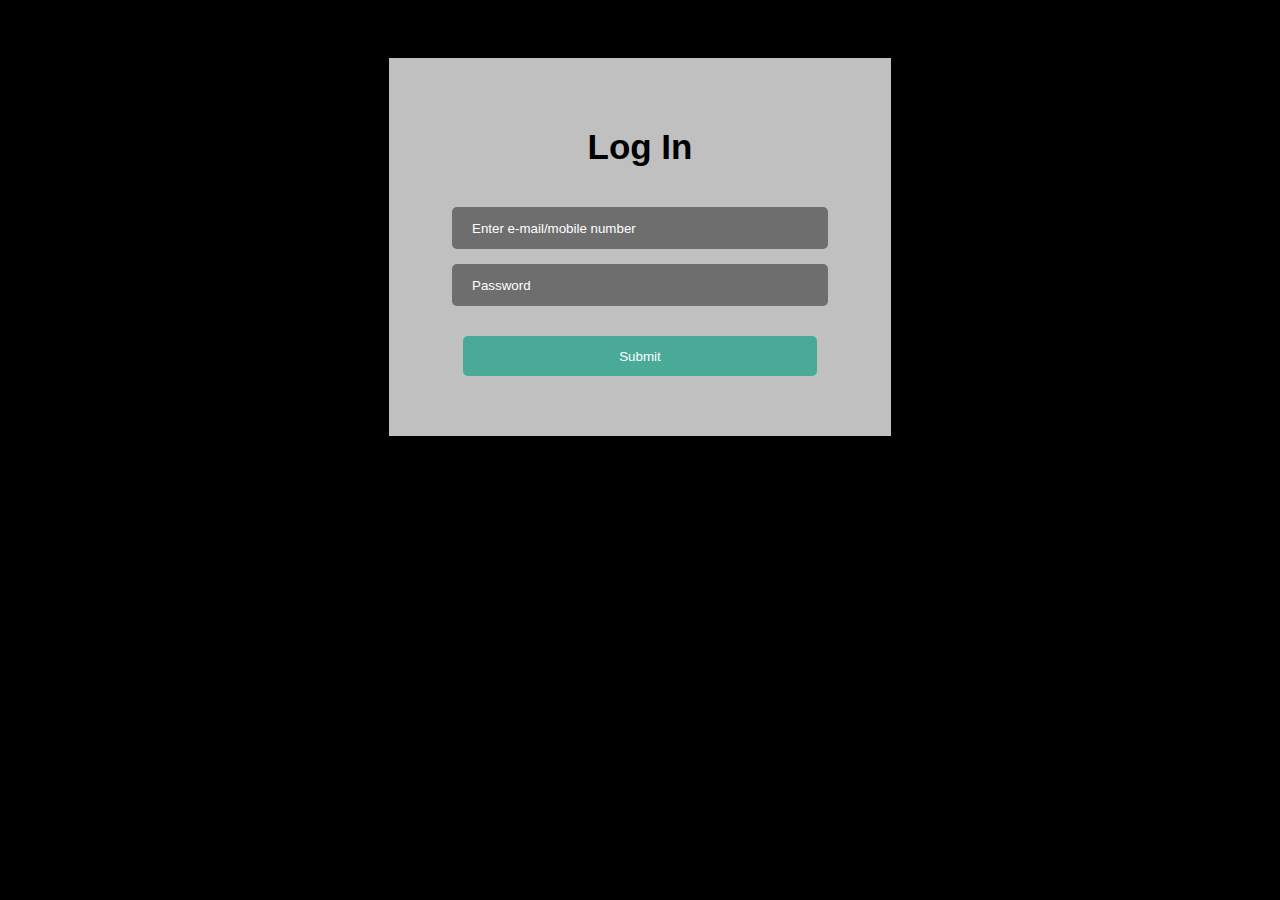
<file: login.html>
<!DOCTYPE html>
<html lang="en">

<head>
    <meta charset="UTF-8">
    <meta http-equiv="X-UA-Compatible" content="IE=edge">
    <meta name="viewport" content="width=device-width, initial-scale=1.0">
    <link rel="stylesheet" href="./styles/login.css">
    <title>Login</title>
</head>

<body>
    <div id="login-form-div">

        <form>

            <h2>Log In</h2>

            <input class="formInput" id="email" type="text" placeholder="Enter e-mail/mobile number">
            <input class="formInput" id="password" type="password" placeholder="Password">
            <input id="submitDetails" type="submit" value="Submit">

        </form>


    </div>
</body>
<script src="./scripts/login.js"></script>

</html>
</file>
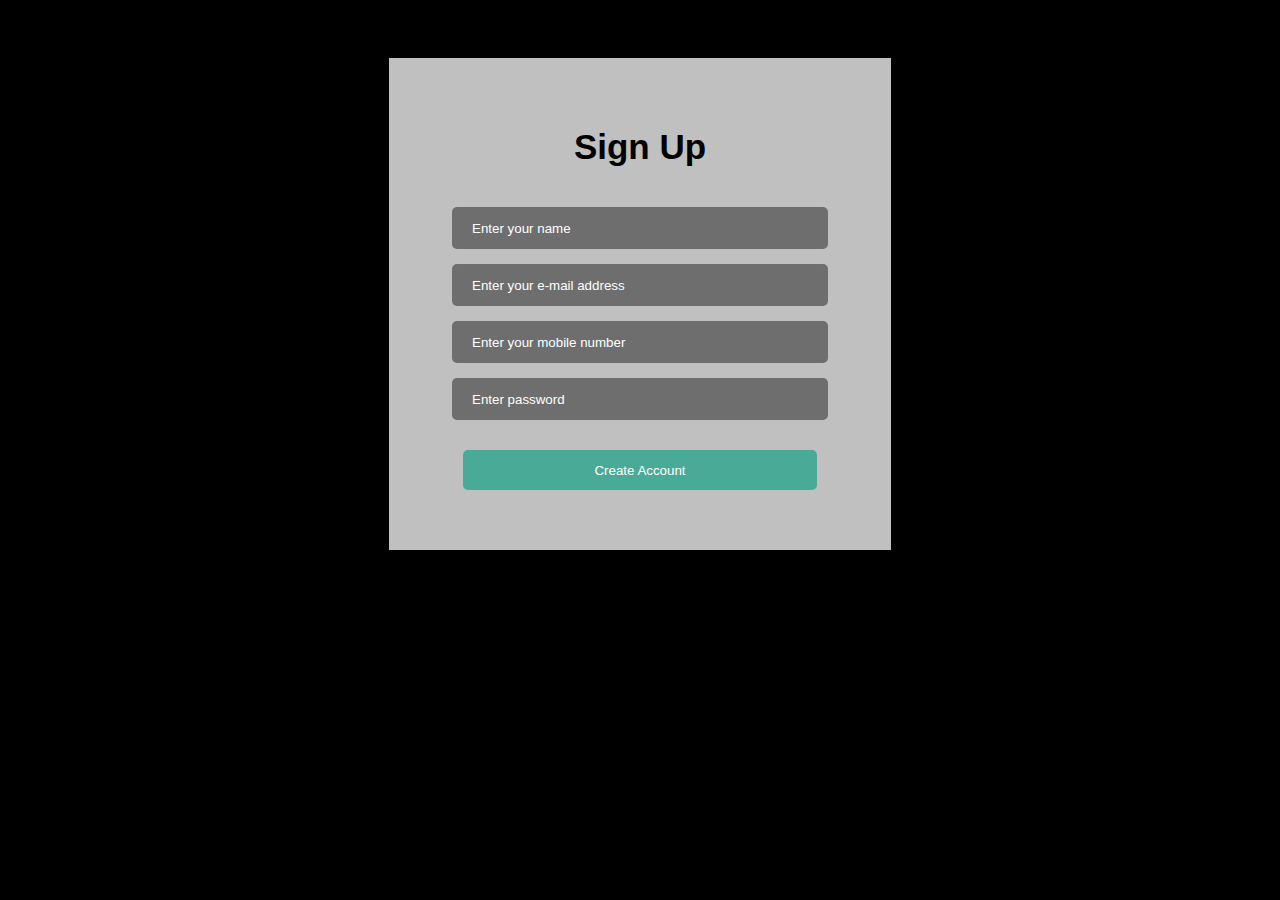
<file: signup.html>
<!DOCTYPE html>
<html lang="en">

<head>
    <meta charset="UTF-8">
    <meta http-equiv="X-UA-Compatible" content="IE=edge">
    <meta name="viewport" content="width=device-width, initial-scale=1.0">
    <title>Signup</title>
    <link rel="stylesheet" href="./styles/signup.css">
</head>

<body>
    <div id="signup-form-div">

        <form>

            <h2>Sign Up</h2>

            <input class="formInput" id="name" type="text" placeholder="Enter your name">
            <input class="formInput" id="email" type="email" placeholder="Enter your e-mail address">
            <input class="formInput" id="number" type="number" placeholder="Enter your mobile number">
            <input class="formInput" id="password" type="password" placeholder="Enter password">
            <input id="submitDetails" type="submit" value="Create Account">

        </form>

    </div>
</body>
<script src="./scripts/signup.js"></script>

</html>
</file>
<file: styles/login.css>
* {
    font-family: 'Helvetica Neue', Helvetica, Arial, sans-serif;
}

body {
    background-image: url('https://wallpaperaccess.com/full/3658604.jpg');
    background-color: black;
    background-blend-mode: lighten;
    background-size: cover;
}

#login-form-div {
    display: flex;
    flex-direction: column;
    justify-content: center;
    align-items: center;
}

form {
    display: flex;
    flex-direction: column;
    justify-content: center;
    align-items: center;
    margin-top: 50px;
    background-color: rgba(255, 255, 255, 0.753);
    color: rgb(0, 0, 0);
    width: 35%;
    padding: 40px 30px 60px 30px;
}

h2 {
    margin-bottom: 40px;
    font-size: 35px;
}

.formInput {
    border-style: none;
    background-color: #6e6e6e;
    border-radius: 5px;
    margin-bottom: 15px;
    padding-left: 20px;
}

#submitDetails {
    border-style: none;
    background-color: #49AA97;
    border-radius: 5px;
    margin-top: 15px;
}

input {
    width: 80%;
    height: 40px;
    color: white;
}

 ::placeholder {
    color: white;
    opacity: 1;
}
</file>
<file: styles/signup.css>
* {
    font-family: 'Helvetica Neue', Helvetica, Arial, sans-serif;
}

body {
    background-image: url('https://wallpaperaccess.com/full/3658604.jpg');
    background-color: black;
    background-blend-mode: lighten;
    background-size: cover;
}

#signup-form-div {
    display: flex;
    flex-direction: column;
    justify-content: center;
    align-items: center;
}

form {
    display: flex;
    flex-direction: column;
    justify-content: center;
    align-items: center;
    margin-top: 50px;
    background-color: rgba(255, 255, 255, 0.753);
    color: rgb(0, 0, 0);
    width: 35%;
    padding: 40px 30px 60px 30px;
}

h2 {
    margin-bottom: 40px;
    font-size: 35px;
}

.formInput {
    border-style: none;
    background-color: #6e6e6e;
    border-radius: 5px;
    margin-bottom: 15px;
    padding-left: 20px;
}

#submitDetails {
    border-style: none;
    background-color: #49AA97;
    border-radius: 5px;
    margin-top: 15px;
}

input {
    width: 80%;
    height: 40px;
    color: white;
}

 ::placeholder {
    color: white;
    opacity: 1;
}
</file>
